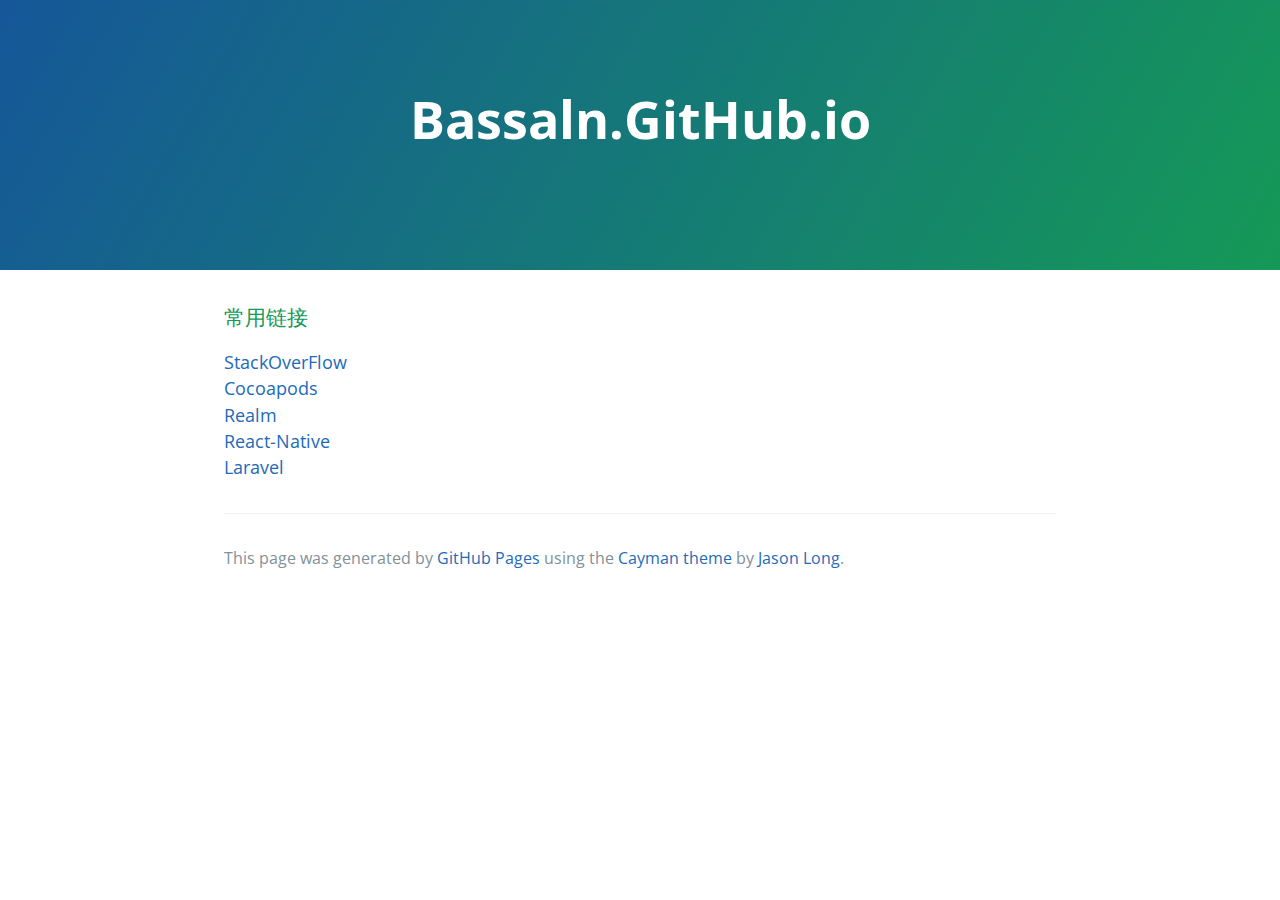
<file: index.html>
<!DOCTYPE html>
<html lang="en-us">
  <head>
    <meta charset="UTF-8">
    <title>Bassaln</title>
    <meta name="viewport" content="width=device-width, initial-scale=1">
    <link rel="stylesheet" type="text/css" href="stylesheets/normalize.css" media="screen">
    <link href='https://fonts.googleapis.com/css?family=Open+Sans:400,700' rel='stylesheet' type='text/css'>
    <link rel="stylesheet" type="text/css" href="stylesheets/stylesheet.css" media="screen">
    <link rel="stylesheet" type="text/css" href="stylesheets/github-light.css" media="screen">
  </head>
  <body>
    <section class="page-header">
      <h1 class="project-name">Bassaln.GitHub.io</h1>
      <h2 class="project-tagline"></h2>
    </section>

    <section class="main-content">

    <h3>常用链接</h3>

    <a href="http://stackoverflow.com">StackOverFlow</a><br>
    <a href="https://cocoapods.org">Cocoapods</a><br>
    <a href="https://realm.io/docs/swift/latest/">Realm</a><br>
    <a href="http://reactjs.cn/react/docs/getting-started.html">React-Native</a><br>
    <a href="http://www.golaravel.com">Laravel</a>

      <footer class="site-footer">

        <span class="site-footer-credits">This page was generated by <a href="https://pages.github.com">GitHub Pages</a> using the <a href="https://github.com/jasonlong/cayman-theme">Cayman theme</a> by <a href="https://twitter.com/jasonlong">Jason Long</a>.</span>
      </footer>

    </section>


  </body>
</html>
</file>
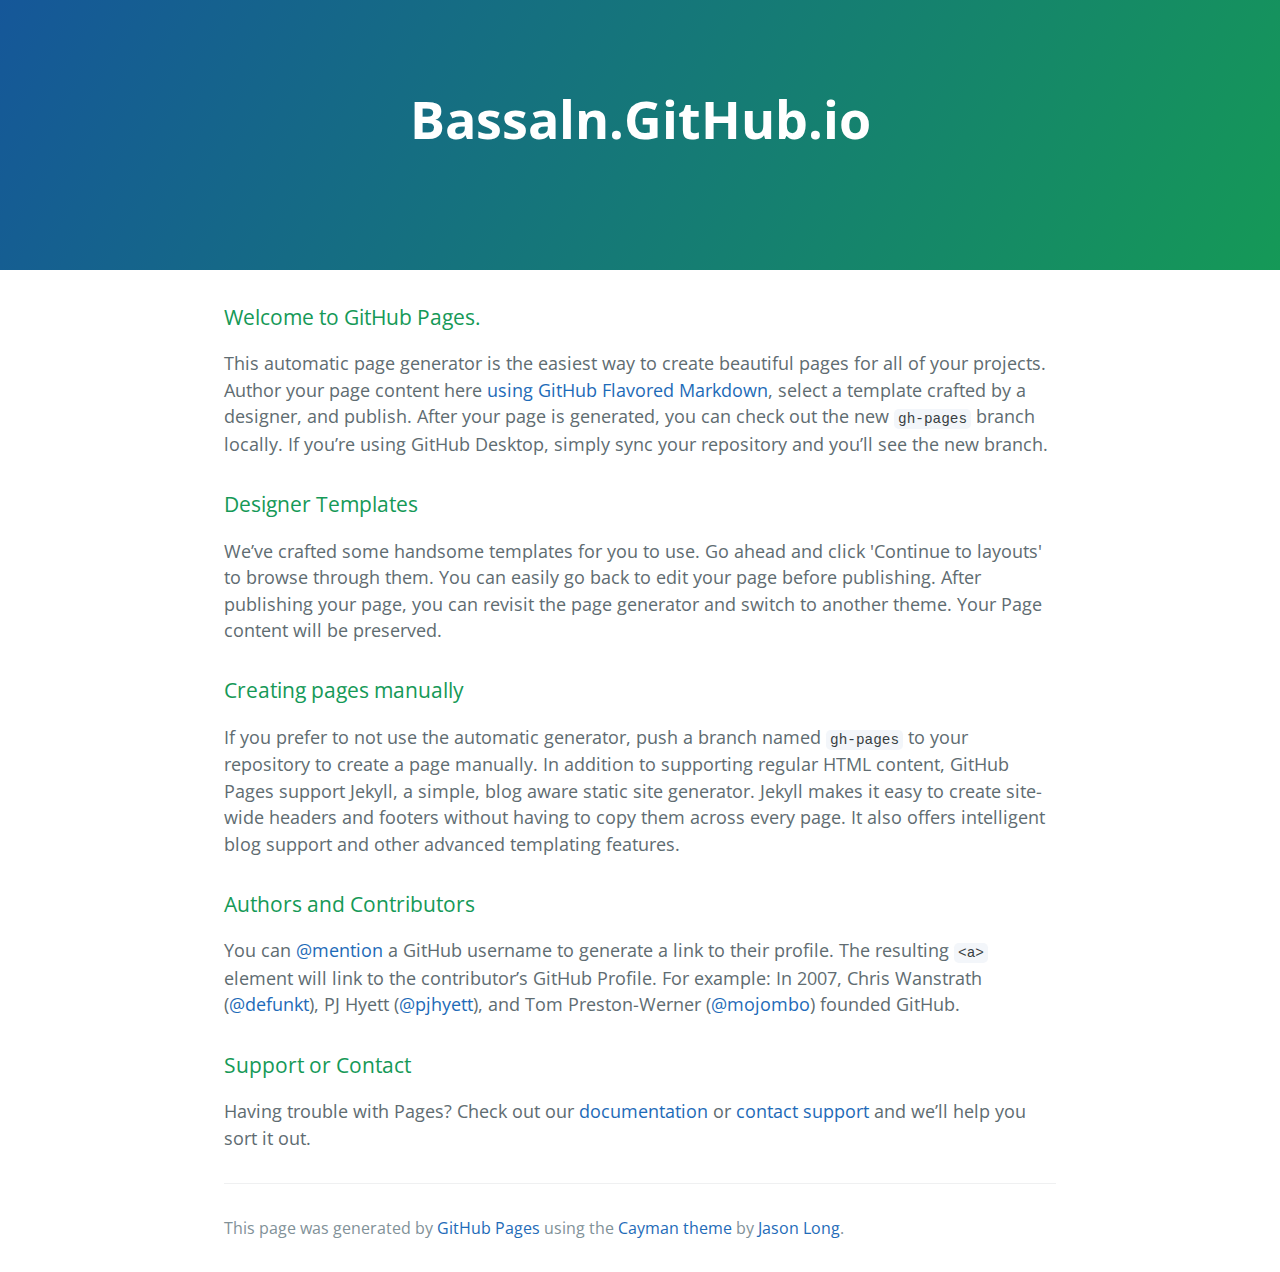
<file: welcome.html>
<!DOCTYPE html>
<html lang="en-us">
  <head>
    <meta charset="UTF-8">
    <title>Bassaln</title>
    <meta name="viewport" content="width=device-width, initial-scale=1">
    <link rel="stylesheet" type="text/css" href="stylesheets/normalize.css" media="screen">
    <link href='https://fonts.googleapis.com/css?family=Open+Sans:400,700' rel='stylesheet' type='text/css'>
    <link rel="stylesheet" type="text/css" href="stylesheets/stylesheet.css" media="screen">
    <link rel="stylesheet" type="text/css" href="stylesheets/github-light.css" media="screen">
  </head>
  <body>
    <section class="page-header">
      <h1 class="project-name">Bassaln.GitHub.io</h1>
      <h2 class="project-tagline"></h2>
    </section>

    <section class="main-content">
      <h3>
<a id="welcome-to-github-pages" class="anchor" href="#welcome-to-github-pages" aria-hidden="true"><span aria-hidden="true" class="octicon octicon-link"></span></a>Welcome to GitHub Pages.</h3>

<p>This automatic page generator is the easiest way to create beautiful pages for all of your projects. Author your page content here <a href="https://guides.github.com/features/mastering-markdown/">using GitHub Flavored Markdown</a>, select a template crafted by a designer, and publish. After your page is generated, you can check out the new <code>gh-pages</code> branch locally. If you’re using GitHub Desktop, simply sync your repository and you’ll see the new branch.</p>

<h3>
<a id="designer-templates" class="anchor" href="#designer-templates" aria-hidden="true"><span aria-hidden="true" class="octicon octicon-link"></span></a>Designer Templates</h3>

<p>We’ve crafted some handsome templates for you to use. Go ahead and click 'Continue to layouts' to browse through them. You can easily go back to edit your page before publishing. After publishing your page, you can revisit the page generator and switch to another theme. Your Page content will be preserved.</p>

<h3>
<a id="creating-pages-manually" class="anchor" href="#creating-pages-manually" aria-hidden="true"><span aria-hidden="true" class="octicon octicon-link"></span></a>Creating pages manually</h3>

<p>If you prefer to not use the automatic generator, push a branch named <code>gh-pages</code> to your repository to create a page manually. In addition to supporting regular HTML content, GitHub Pages support Jekyll, a simple, blog aware static site generator. Jekyll makes it easy to create site-wide headers and footers without having to copy them across every page. It also offers intelligent blog support and other advanced templating features.</p>

<h3>
<a id="authors-and-contributors" class="anchor" href="#authors-and-contributors" aria-hidden="true"><span aria-hidden="true" class="octicon octicon-link"></span></a>Authors and Contributors</h3>

<p>You can <a href="https://help.github.com/articles/basic-writing-and-formatting-syntax/#mentioning-users-and-teams" class="user-mention">@mention</a> a GitHub username to generate a link to their profile. The resulting <code>&lt;a&gt;</code> element will link to the contributor’s GitHub Profile. For example: In 2007, Chris Wanstrath (<a href="https://github.com/defunkt" class="user-mention">@defunkt</a>), PJ Hyett (<a href="https://github.com/pjhyett" class="user-mention">@pjhyett</a>), and Tom Preston-Werner (<a href="https://github.com/mojombo" class="user-mention">@mojombo</a>) founded GitHub.</p>

<h3>
<a id="support-or-contact" class="anchor" href="#support-or-contact" aria-hidden="true"><span aria-hidden="true" class="octicon octicon-link"></span></a>Support or Contact</h3>

<p>Having trouble with Pages? Check out our <a href="https://help.github.com/pages">documentation</a> or <a href="https://github.com/contact">contact support</a> and we’ll help you sort it out.</p>

      <footer class="site-footer">

        <span class="site-footer-credits">This page was generated by <a href="https://pages.github.com">GitHub Pages</a> using the <a href="https://github.com/jasonlong/cayman-theme">Cayman theme</a> by <a href="https://twitter.com/jasonlong">Jason Long</a>.</span>
      </footer>

    </section>

  
  </body>
</html>
</file>
<file: stylesheets/stylesheet.css>
* {
  box-sizing: border-box; }

body {
  padding: 0;
  margin: 0;
  font-family: "Open Sans", "Helvetica Neue", Helvetica, Arial, sans-serif;
  font-size: 16px;
  line-height: 1.5;
  color: #606c71; }

a {
  color: #1e6bb8;
  text-decoration: none; }
  a:hover {
    text-decoration: underline; }

.btn {
  display: inline-block;
  margin-bottom: 1rem;
  color: rgba(255, 255, 255, 0.7);
  background-color: rgba(255, 255, 255, 0.08);
  border-color: rgba(255, 255, 255, 0.2);
  border-style: solid;
  border-width: 1px;
  border-radius: 0.3rem;
  transition: color 0.2s, background-color 0.2s, border-color 0.2s; }
  .btn + .btn {
    margin-left: 1rem; }

.btn:hover {
  color: rgba(255, 255, 255, 0.8);
  text-decoration: none;
  background-color: rgba(255, 255, 255, 0.2);
  border-color: rgba(255, 255, 255, 0.3); }

@media screen and (min-width: 64em) {
  .btn {
    padding: 0.75rem 1rem; } }

@media screen and (min-width: 42em) and (max-width: 64em) {
  .btn {
    padding: 0.6rem 0.9rem;
    font-size: 0.9rem; } }

@media screen and (max-width: 42em) {
  .btn {
    display: block;
    width: 100%;
    padding: 0.75rem;
    font-size: 0.9rem; }
    .btn + .btn {
      margin-top: 1rem;
      margin-left: 0; } }

.page-header {
  color: #fff;
  text-align: center;
  background-color: #159957;
  background-image: linear-gradient(120deg, #155799, #159957); }

@media screen and (min-width: 64em) {
  .page-header {
    padding: 5rem 6rem; } }

@media screen and (min-width: 42em) and (max-width: 64em) {
  .page-header {
    padding: 3rem 4rem; } }

@media screen and (max-width: 42em) {
  .page-header {
    padding: 2rem 1rem; } }

.project-name {
  margin-top: 0;
  margin-bottom: 0.1rem; }

@media screen and (min-width: 64em) {
  .project-name {
    font-size: 3.25rem; } }

@media screen and (min-width: 42em) and (max-width: 64em) {
  .project-name {
    font-size: 2.25rem; } }

@media screen and (max-width: 42em) {
  .project-name {
    font-size: 1.75rem; } }

.project-tagline {
  margin-bottom: 2rem;
  font-weight: normal;
  opacity: 0.7; }

@media screen and (min-width: 64em) {
  .project-tagline {
    font-size: 1.25rem; } }

@media screen and (min-width: 42em) and (max-width: 64em) {
  .project-tagline {
    font-size: 1.15rem; } }

@media screen and (max-width: 42em) {
  .project-tagline {
    font-size: 1rem; } }

.main-content :first-child {
  margin-top: 0; }
.main-content img {
  max-width: 100%; }
.main-content h1, .main-content h2, .main-content h3, .main-content h4, .main-content h5, .main-content h6 {
  margin-top: 2rem;
  margin-bottom: 1rem;
  font-weight: normal;
  color: #159957; }
.main-content p {
  margin-bottom: 1em; }
.main-content code {
  padding: 2px 4px;
  font-family: Consolas, "Liberation Mono", Menlo, Courier, monospace;
  font-size: 0.9rem;
  color: #383e41;
  background-color: #f3f6fa;
  border-radius: 0.3rem; }
.main-content pre {
  padding: 0.8rem;
  margin-top: 0;
  margin-bottom: 1rem;
  font: 1rem Consolas, "Liberation Mono", Menlo, Courier, monospace;
  color: #567482;
  word-wrap: normal;
  background-color: #f3f6fa;
  border: solid 1px #dce6f0;
  border-radius: 0.3rem; }
  .main-content pre > code {
    padding: 0;
    margin: 0;
    font-size: 0.9rem;
    color: #567482;
    word-break: normal;
    white-space: pre;
    background: transparent;
    border: 0; }
.main-content .highlight {
  margin-bottom: 1rem; }
  .main-content .highlight pre {
    margin-bottom: 0;
    word-break: normal; }
.main-content .highlight pre, .main-content pre {
  padding: 0.8rem;
  overflow: auto;
  font-size: 0.9rem;
  line-height: 1.45;
  border-radius: 0.3rem; }
.main-content pre code, .main-content pre tt {
  display: inline;
  max-width: initial;
  padding: 0;
  margin: 0;
  overflow: initial;
  line-height: inherit;
  word-wrap: normal;
  background-color: transparent;
  border: 0; }
  .main-content pre code:before, .main-content pre code:after, .main-content pre tt:before, .main-content pre tt:after {
    content: normal; }
.main-content ul, .main-content ol {
  margin-top: 0; }
.main-content blockquote {
  padding: 0 1rem;
  margin-left: 0;
  color: #819198;
  border-left: 0.3rem solid #dce6f0; }
  .main-content blockquote > :first-child {
    margin-top: 0; }
  .main-content blockquote > :last-child {
    margin-bottom: 0; }
.main-content table {
  display: block;
  width: 100%;
  overflow: auto;
  word-break: normal;
  word-break: keep-all; }
  .main-content table th {
    font-weight: bold; }
  .main-content table th, .main-content table td {
    padding: 0.5rem 1rem;
    border: 1px solid #e9ebec; }
.main-content dl {
  padding: 0; }
  .main-content dl dt {
    padding: 0;
    margin-top: 1rem;
    font-size: 1rem;
    font-weight: bold; }
  .main-content dl dd {
    padding: 0;
    margin-bottom: 1rem; }
.main-content hr {
  height: 2px;
  padding: 0;
  margin: 1rem 0;
  background-color: #eff0f1;
  border: 0; }

@media screen and (min-width: 64em) {
  .main-content {
    max-width: 64rem;
    padding: 2rem 6rem;
    margin: 0 auto;
    font-size: 1.1rem; } }

@media screen and (min-width: 42em) and (max-width: 64em) {
  .main-content {
    padding: 2rem 4rem;
    font-size: 1.1rem; } }

@media screen and (max-width: 42em) {
  .main-content {
    padding: 2rem 1rem;
    font-size: 1rem; } }

.site-footer {
  padding-top: 2rem;
  margin-top: 2rem;
  border-top: solid 1px #eff0f1; }

.site-footer-owner {
  display: block;
  font-weight: bold; }

.site-footer-credits {
  color: #819198; }

@media screen and (min-width: 64em) {
  .site-footer {
    font-size: 1rem; } }

@media screen and (min-width: 42em) and (max-width: 64em) {
  .site-footer {
    font-size: 1rem; } }

@media screen and (max-width: 42em) {
  .site-footer {
    font-size: 0.9rem; } }
</file>
<file: stylesheets/github-light.css>
/*
The MIT License (MIT)

Copyright (c) 2016 GitHub, Inc.

Permission is hereby granted, free of charge, to any person obtaining a copy
of this software and associated documentation files (the "Software"), to deal
in the Software without restriction, including without limitation the rights
to use, copy, modify, merge, publish, distribute, sublicense, and/or sell
copies of the Software, and to permit persons to whom the Software is
furnished to do so, subject to the following conditions:

The above copyright notice and this permission notice shall be included in all
copies or substantial portions of the Software.

THE SOFTWARE IS PROVIDED "AS IS", WITHOUT WARRANTY OF ANY KIND, EXPRESS OR
IMPLIED, INCLUDING BUT NOT LIMITED TO THE WARRANTIES OF MERCHANTABILITY,
FITNESS FOR A PARTICULAR PURPOSE AND NONINFRINGEMENT. IN NO EVENT SHALL THE
AUTHORS OR COPYRIGHT HOLDERS BE LIABLE FOR ANY CLAIM, DAMAGES OR OTHER
LIABILITY, WHETHER IN AN ACTION OF CONTRACT, TORT OR OTHERWISE, ARISING FROM,
OUT OF OR IN CONNECTION WITH THE SOFTWARE OR THE USE OR OTHER DEALINGS IN THE
SOFTWARE.

*/

.pl-c /* comment */ {
  color: #969896;
}

.pl-c1 /* constant, variable.other.constant, support, meta.property-name, support.constant, support.variable, meta.module-reference, markup.raw, meta.diff.header */,
.pl-s .pl-v /* string variable */ {
  color: #0086b3;
}

.pl-e /* entity */,
.pl-en /* entity.name */ {
  color: #795da3;
}

.pl-smi /* variable.parameter.function, storage.modifier.package, storage.modifier.import, storage.type.java, variable.other */,
.pl-s .pl-s1 /* string source */ {
  color: #333;
}

.pl-ent /* entity.name.tag */ {
  color: #63a35c;
}

.pl-k /* keyword, storage, storage.type */ {
  color: #a71d5d;
}

.pl-s /* string */,
.pl-pds /* punctuation.definition.string, string.regexp.character-class */,
.pl-s .pl-pse .pl-s1 /* string punctuation.section.embedded source */,
.pl-sr /* string.regexp */,
.pl-sr .pl-cce /* string.regexp constant.character.escape */,
.pl-sr .pl-sre /* string.regexp source.ruby.embedded */,
.pl-sr .pl-sra /* string.regexp string.regexp.arbitrary-repitition */ {
  color: #183691;
}

.pl-v /* variable */ {
  color: #ed6a43;
}

.pl-id /* invalid.deprecated */ {
  color: #b52a1d;
}

.pl-ii /* invalid.illegal */ {
  color: #f8f8f8;
  background-color: #b52a1d;
}

.pl-sr .pl-cce /* string.regexp constant.character.escape */ {
  font-weight: bold;
  color: #63a35c;
}

.pl-ml /* markup.list */ {
  color: #693a17;
}

.pl-mh /* markup.heading */,
.pl-mh .pl-en /* markup.heading entity.name */,
.pl-ms /* meta.separator */ {
  font-weight: bold;
  color: #1d3e81;
}

.pl-mq /* markup.quote */ {
  color: #008080;
}

.pl-mi /* markup.italic */ {
  font-style: italic;
  color: #333;
}

.pl-mb /* markup.bold */ {
  font-weight: bold;
  color: #333;
}

.pl-md /* markup.deleted, meta.diff.header.from-file */ {
  color: #bd2c00;
  background-color: #ffecec;
}

.pl-mi1 /* markup.inserted, meta.diff.header.to-file */ {
  color: #55a532;
  background-color: #eaffea;
}

.pl-mdr /* meta.diff.range */ {
  font-weight: bold;
  color: #795da3;
}

.pl-mo /* meta.output */ {
  color: #1d3e81;
}
</file>
